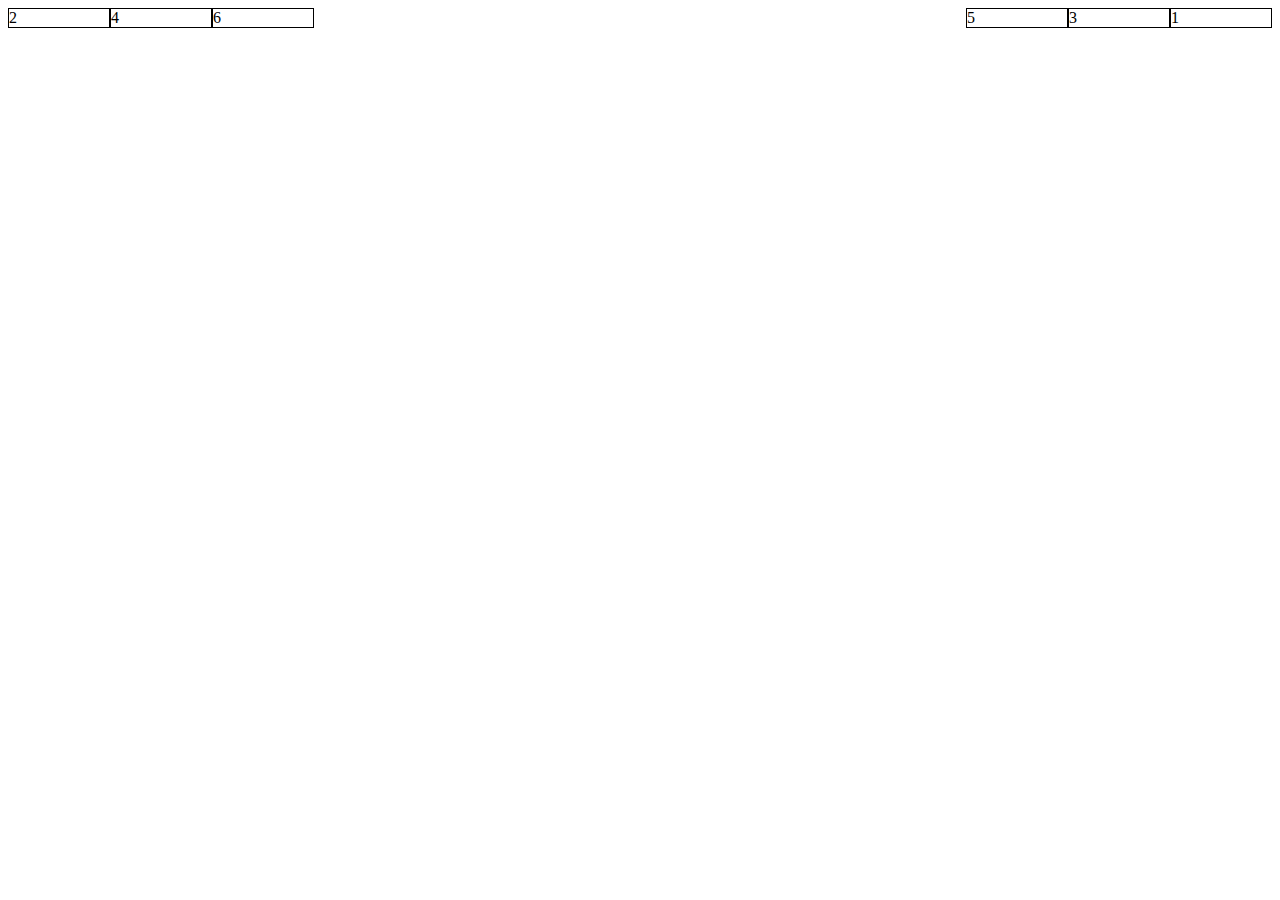
<file: task1/index.html>
<!DOCTYPE html>
<html>
<head>
    <title> </title>
    <meta charset="utf-8" />
    <link rel="stylesheet" href="style.css">
</head>
<body>
<div class="right">1</div>
<div>2</div>
<div class="right">3</div>
<div>4</div>
<div class="right">5</div>
<div>6</div>
</body>
</html>
</file>
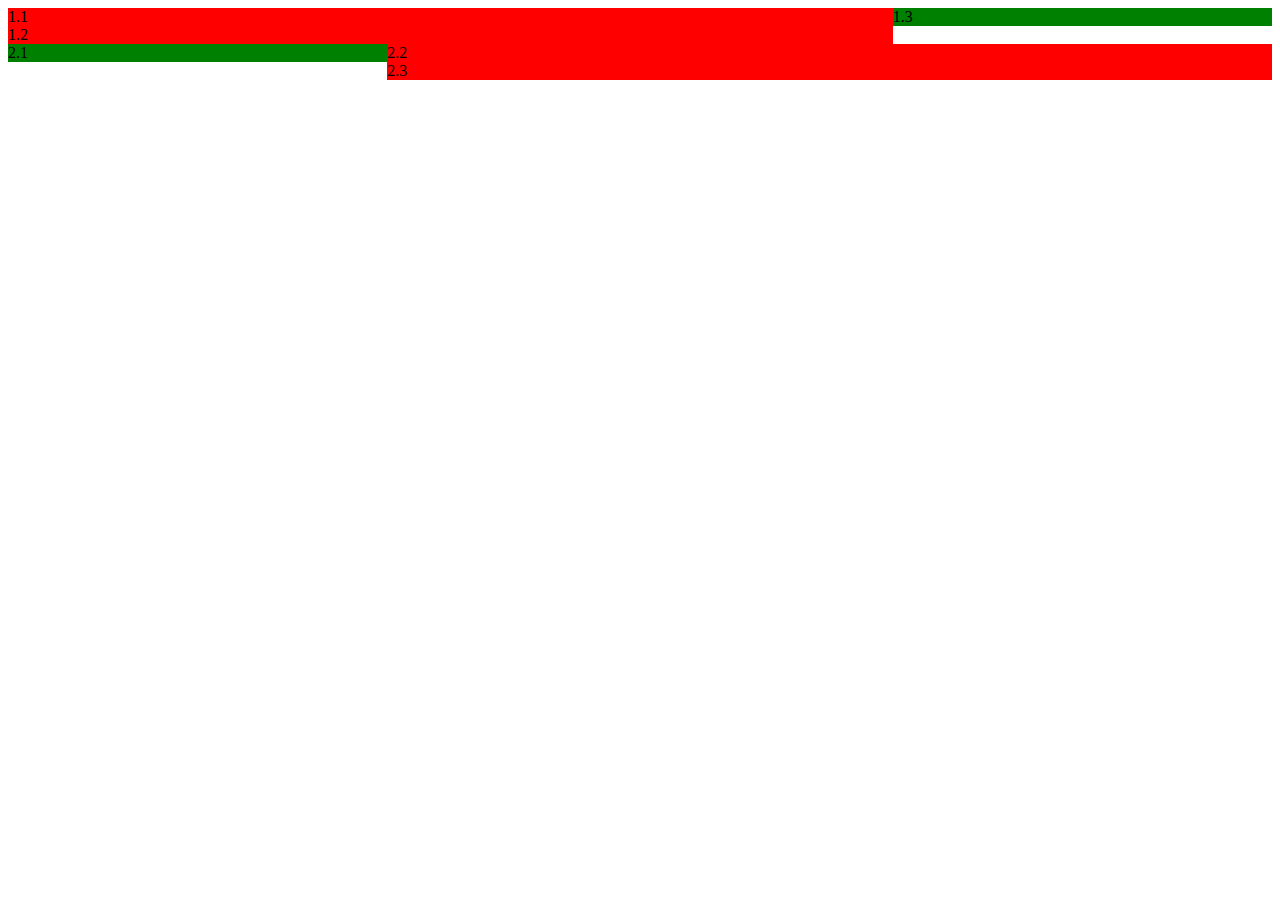
<file: task2/index.html>
<!DOCTYPE html>
<html>
<head>
    <title> </title>
    <meta charset="utf-8" />
    <link rel="stylesheet" href="style.css">
</head>
<body>
<div class="green right">1.3</div>
<div class=" red1">1.1<br />1.2</div>
<div class="green left">2.1</div>
<div class=" red2">2.2<br />2.3</div>
</body>
</html>
</file>
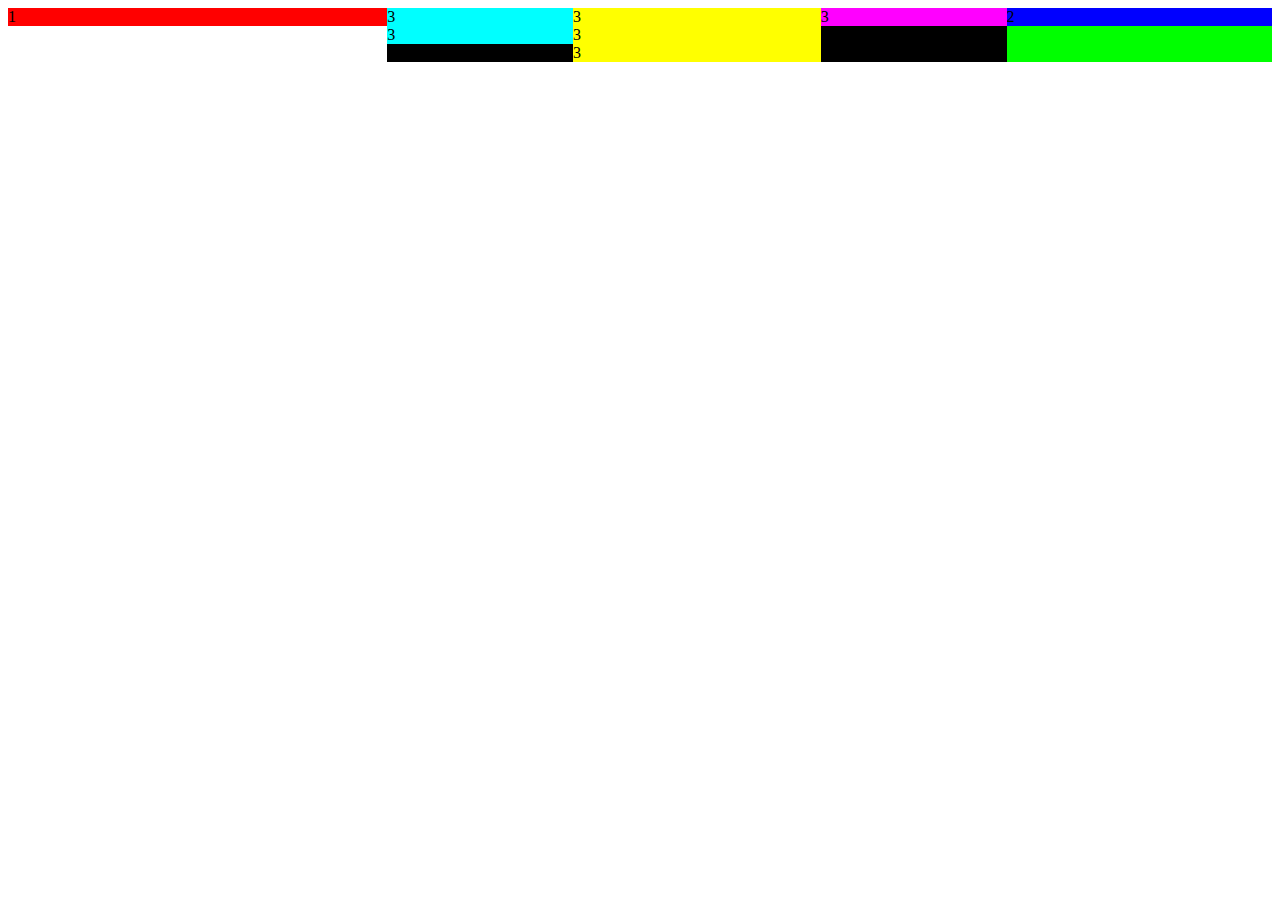
<file: task3/index.html>
<html>
<head>
    <title> </title>
    <meta charset="utf-8" />
    <link rel="stylesheet" href="style.css">
</head>
<body>
<div class="red" style="background-color: #F00;">1</div>
<div class="green" style="background-color: #0F0;">
    <div class="blue"  style="background-color: #00F;">2</div>
    <div  class="black" style="background-color: #000;">
        <div class="pink" style="background-color: #F0F;">3</div>
        <div class="canyon" style="background-color: #0FF;">3<br />3</div>
        <div class="yellow" style="background-color: #FF0;">3<br />3<br />3</div>
    </div>
</div>
</body>
</html>
</file>
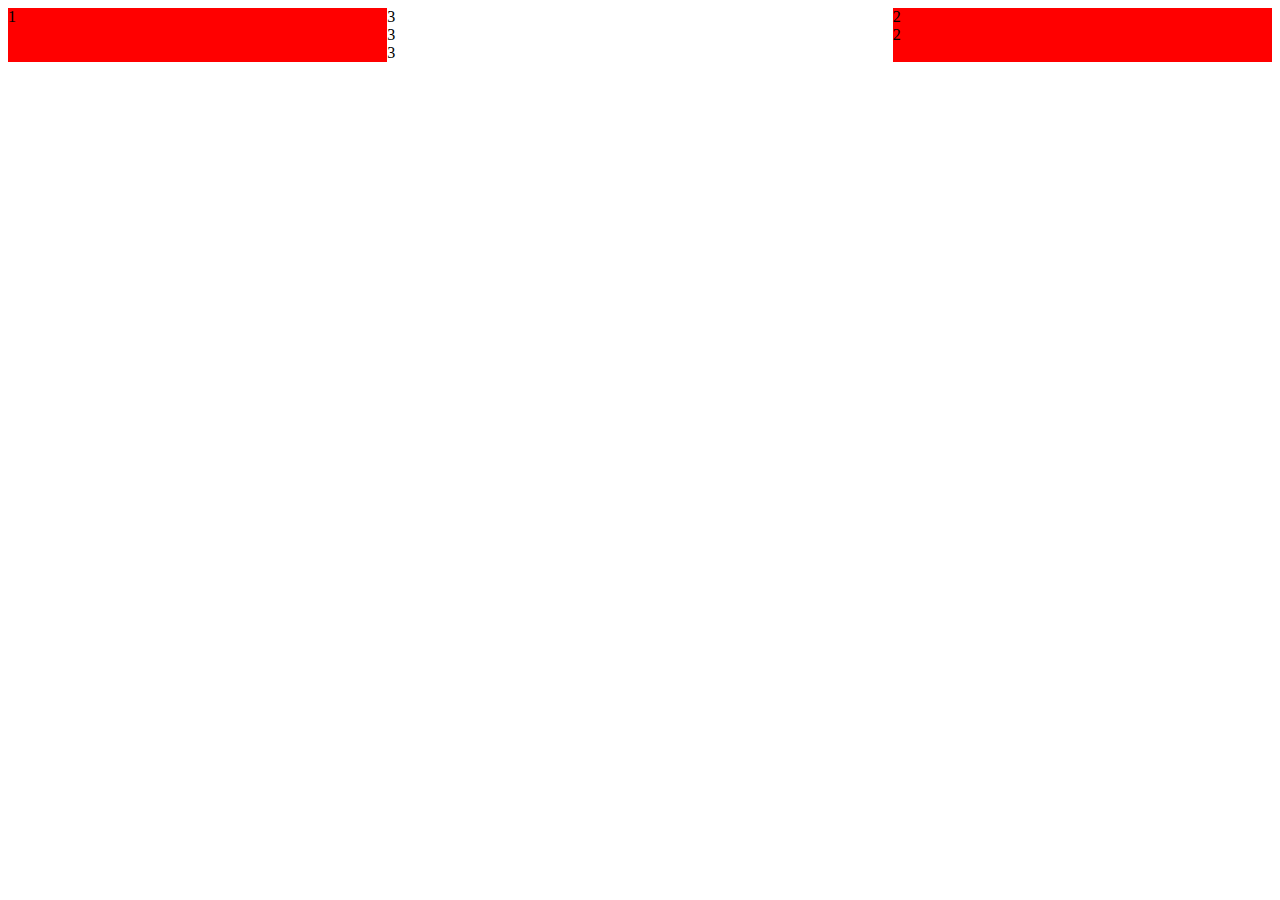
<file: task4/index.html>
<html>
<head>
    <title> </title>
    <meta charset="utf-8" />
    <link rel="stylesheet" href="style.css">
</head>
<body>
<div class="wrapper">
    <div class="left">1</div>
    <div class="right">2<br />2</div>
    <div class="central">3<br />3<br />3</div>
</div>
</body>
</html>
</file>
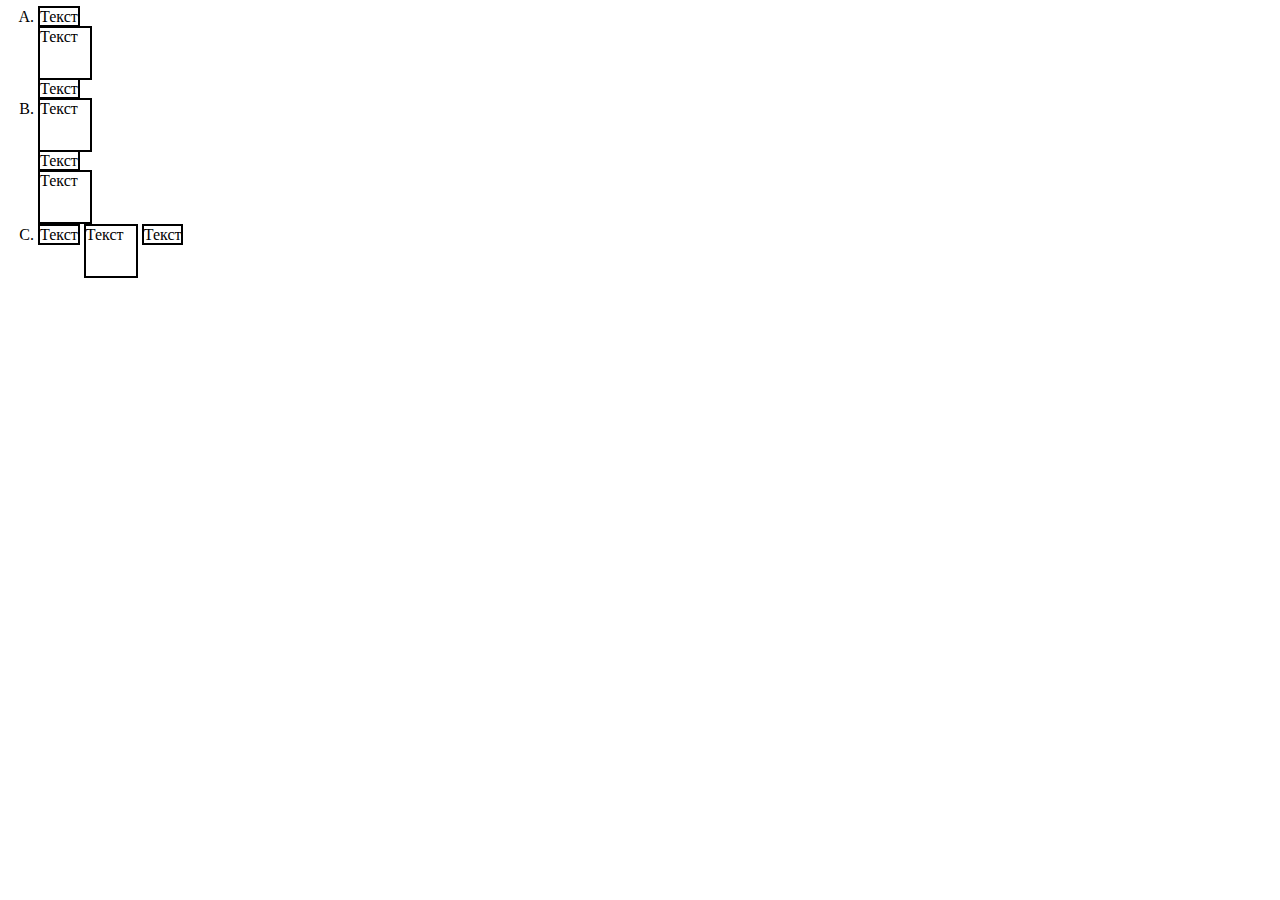
<file: task5/index.html>
<html>
<head>
    <title> </title>
    <meta charset="utf-8" />
    <style>
        span, div div {
            border: solid 2px black;
            width: 50px;
            height: 50px;
        }
    </style>
    <link rel="stylesheet" href="style.css">
</head>
<body>
<div class="list">
    <span>Текст</span>
    <span class="block">Текст</span>
    <span>Текст</span>
</div>
<div>
    <div>Текст</div>
    <div class="inline">Текст</div>
    <div>Текст</div>
</div>
<div>
    <span>Текст</span>
    <span class="inline_block">Текст</span>
    <span>Текст</span>
</div>
</body>
</html>
</file>
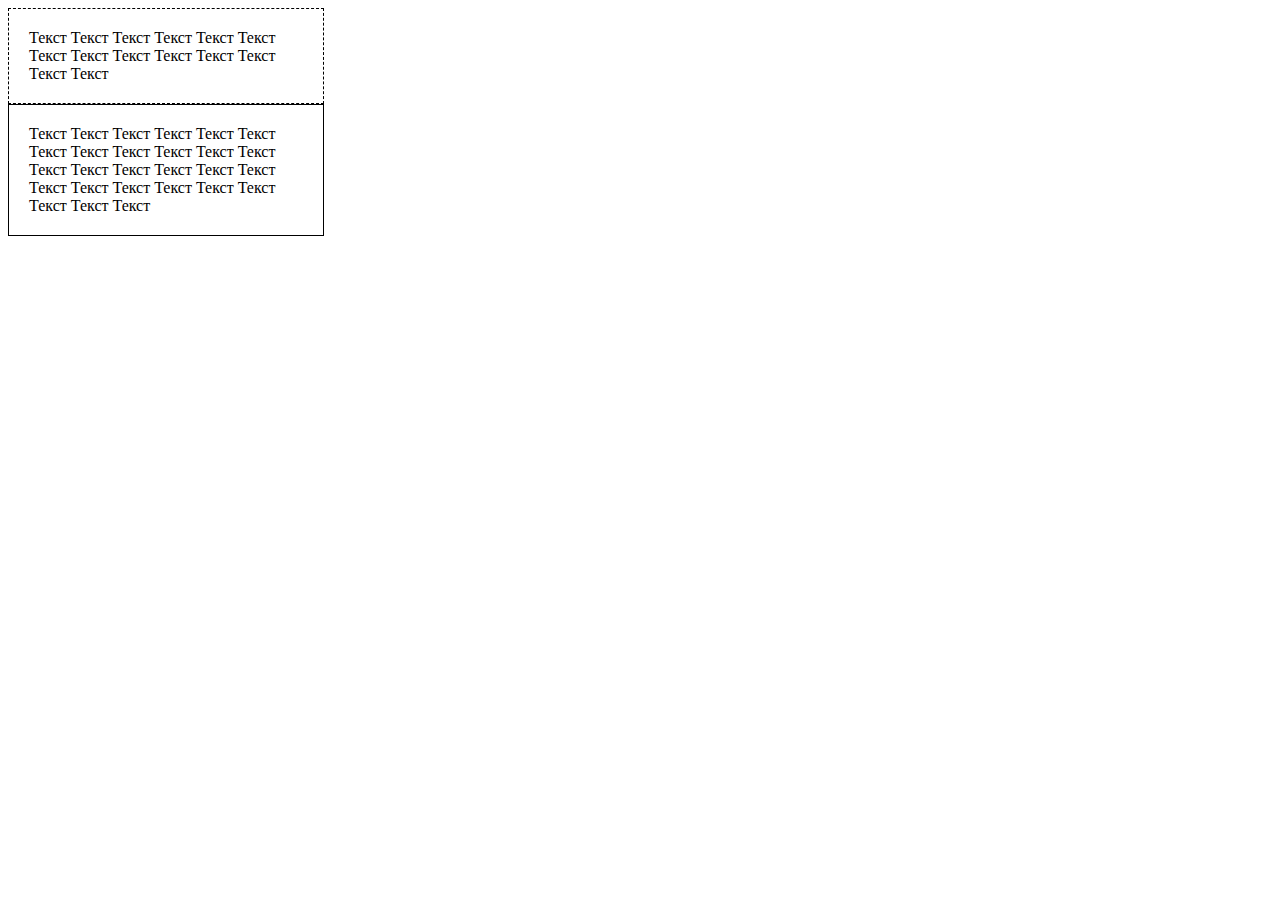
<file: task6/index.html>
<html>
<head>
    <title> </title>
    <meta charset="utf-8" />
    <style>
        div {
            width: 25%;
        }
    </style>
    <link rel="stylesheet" href="style.css">
</head>
<body>
<div class="aside">
    Текст Текст Текст Текст Текст Текст Текст Текст Текст Текст
    Текст Текст Текст Текст
</div>
<div class="main">
    Текст Текст Текст Текст Текст Текст Текст Текст Текст Текст
    Текст Текст Текст Текст Текст Текст Текст Текст Текст Текст Текст Текст
    Текст Текст Текст Текст Текст
</div>
</body>
</html>
</file>
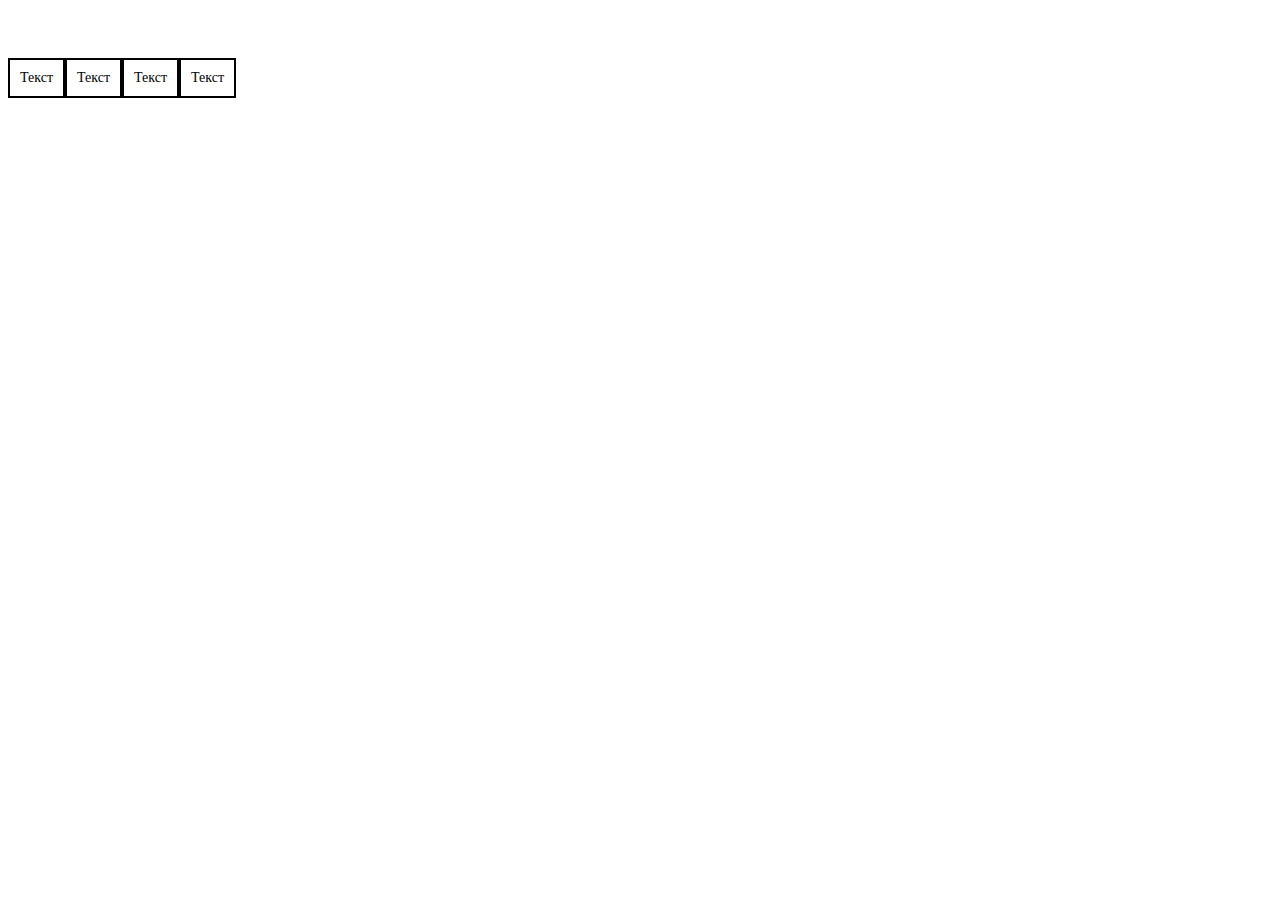
<file: task7/index.html>
<html>
<head>
    <title> </title>
    <meta charset="utf-8" />
    <style>
        body {
            width: 1000px;
        }

    </style>
    <link rel="stylesheet" href="style.css">
</head>
<body>
<div>Текст</div>
<div>Текст</div>
<div>Текст</div>
<div>Текст</div>
</body>
</html>
</file>
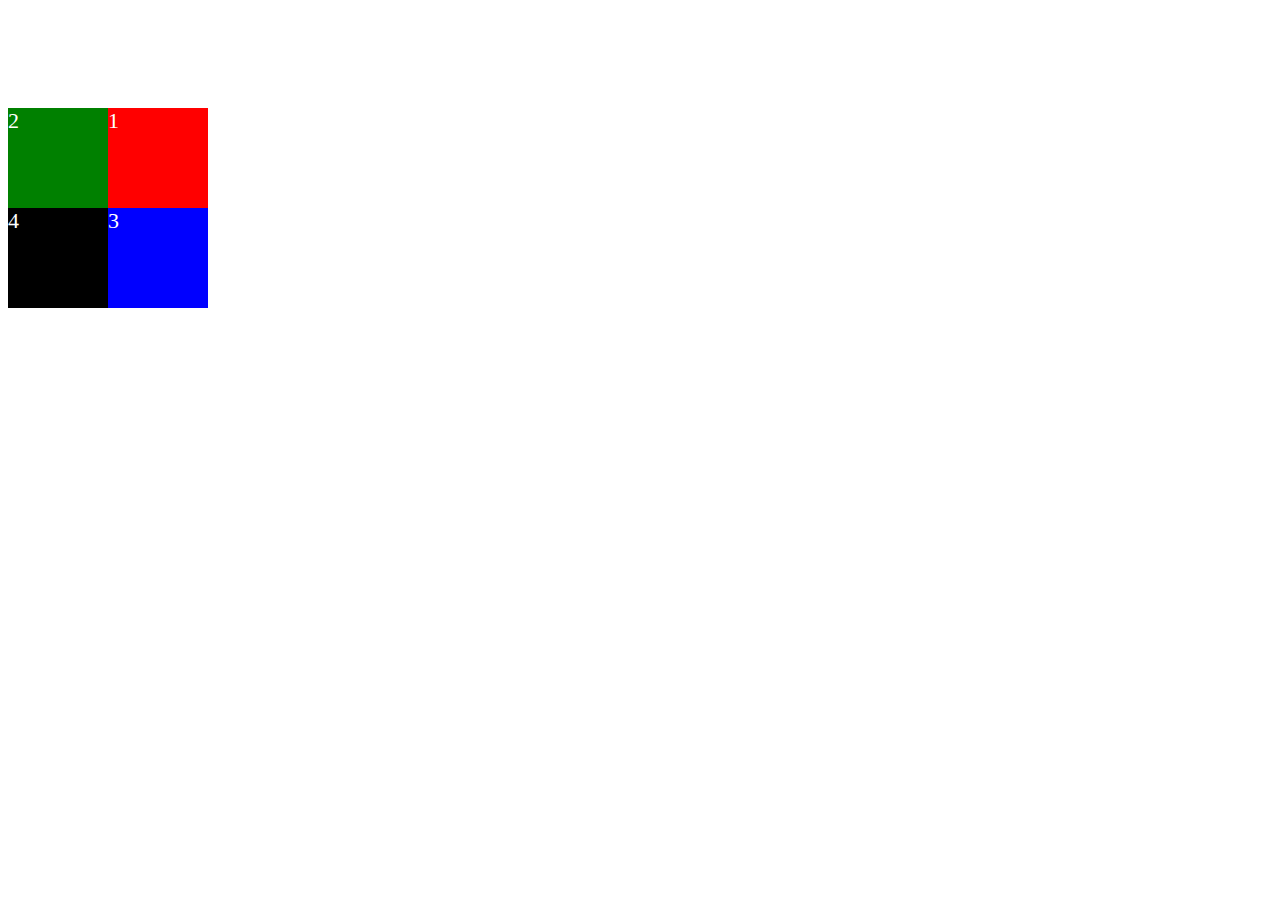
<file: task8/index.html>
<html>
<head>
    <title> </title>
    <meta charset="utf-8" />
    <style>
    </style>
    <link rel="stylesheet" href="style.css">
</head>
<body>
<div class="red">1</div>
<div class="green">2</div>
<div class="blue">3</div>
<div class="black">4</div>
</body>
</html>
</file>
<file: task1/style.css>
div {
    width: 100px;
    border: 1px solid black;
    float: left;
}
.right {
    float: right;
}
</file>
<file: task2/style.css>
div {
    background-color: red;
}
.green {
    background-color: green;
    width: 30%;
}
.red1{
    margin-right: 30%;
}
.red2{
    margin-left: 30%;
}
.left{
    float: left;
}
.right{
    float: right;
}
</file>
<file: task3/style.css>
.red {
    float: left;
    width: 30%;
}

.green {
    margin-left: 30%;
}

.black {
    margin-right: 30%;
}

.blue {
    width: 30%;
    float: right;
}

.canyon {
    float: left;
    width: 30%;
}

.pink {
    width: 30%;
    float: right;
}

.yellow {
    margin: 0 30%;
}
</file>
<file: task4/style.css>
.wrapper{
    background-color: red;
}
.left{
    float: left;
    width: 30%;
}
.right{
    float: right;
    width: 30%;
}
.central{
    background-color: #fff;
    margin: 0 30%;
}
</file>
<file: task5/style.css>
.block{
    display: block;
}
.inline{
    display: inline;
}
.inline_block{
    display: inline-block;
}
body > div {
    display: list-item;
    list-style-type: upper-alpha	;
    margin-left: 30px;
}
</file>
<file: task6/style.css>
*{
    box-sizing: border-box;
}
.aside {
    border: 1px dashed black;
    padding: 20px;
}
.main {
    border: 1px solid black;
    padding: 20px;

}
</file>
<file: task7/style.css>
*{
    box-sizing: border-box;
}
body{
    font-size: 0;
    padding-top: 50px;
}
div {
    border: 2px solid black;
    padding: 10px;
    display: inline-block;
    font-size: 14px;
}
</file>
<file: task8/style.css>
*{
    box-sizing: border-box;
}
body{
    color: white;
    font-size: 22px;
}

div {
    width: 100px;
    height: 100px;
}
.black{
    background-color: black;
    position: relative;
    top: -100px;
    left: 0;
}
.blue{
    background-color: blue;
    position: relative;
    left: 100px;
}
.red{
    background-color: red;
    position: relative;
    top: 100px;
    left: 100px;
}
.green{
    background-color: green;
}
</file>
